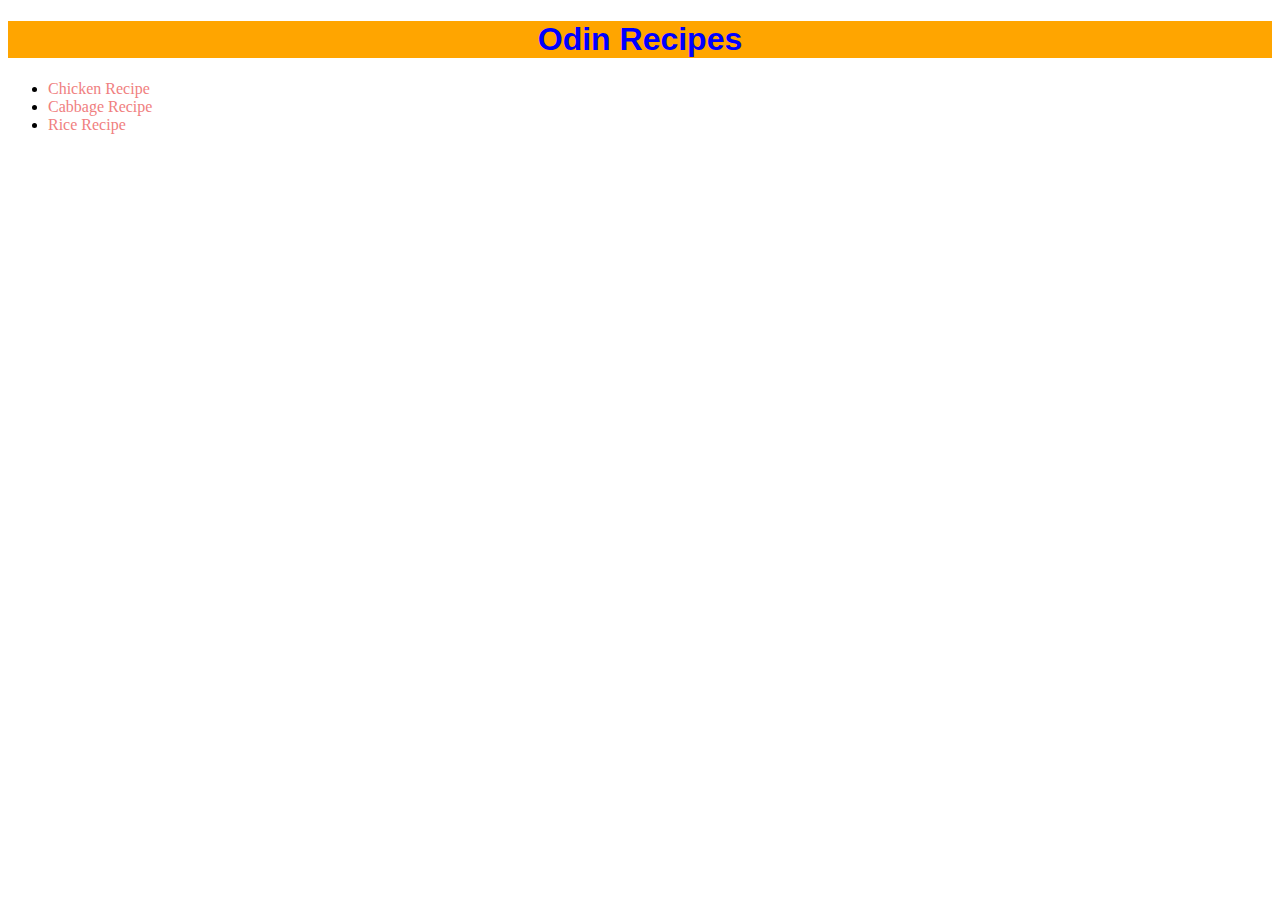
<file: index.html>
<!DOCTYPE html>
<html lang="en">
<head>
    <meta charset="UTF-8">
    <meta name="viewport" content="width=device-width, initial-scale=1.0">
    <link rel="stylesheet" href="style.css">
    <title>Odin Recipes</title>
</head>
<body>
    <h1 class="heading-title">Odin Recipes</h1>
    <ul>
        <li><a href="./recipes/chicken.html">Chicken Recipe</a>
        <li> <a href="./recipes/cabbage.html">Cabbage Recipe</a></li>
        <li><a href="./recipes/rice.html">Rice Recipe</a></li></li>
    </ul>
</body>
</html>
</file>
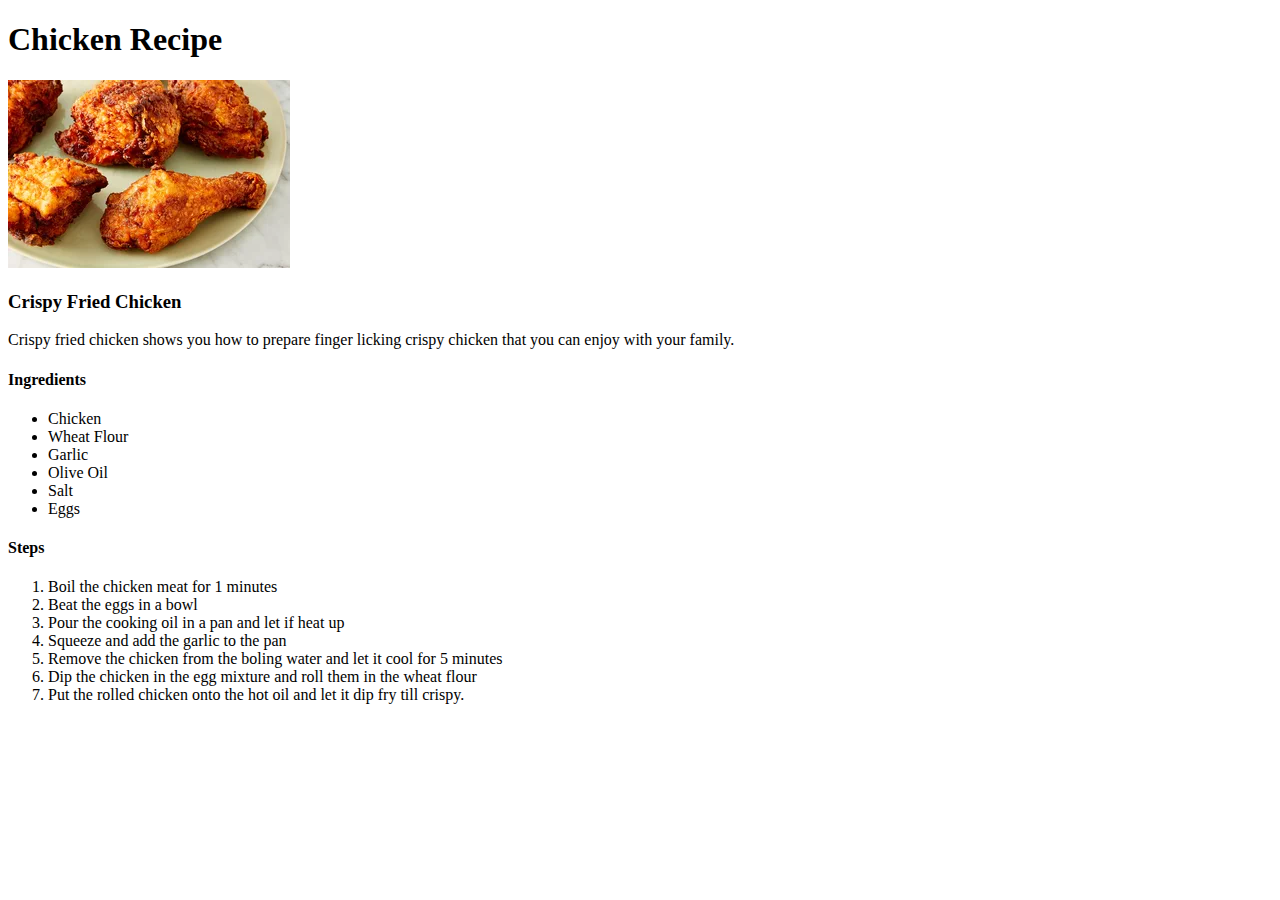
<file: recipes/chicken.html>
<!DOCTYPE html>
<html lang="en">
<head>
    <meta charset="UTF-8">
    <meta name="viewport" content="width=device-width, initial-scale=1.0">
    <title>Chicken Recipe</title>
</head>
<body>
    <h1>Chicken Recipe</h1>
    <img src="../images/chicken.jpg" alt="Chicken Images">
    <h3>Crispy Fried Chicken </h3>
    <p>Crispy fried chicken shows you how to prepare finger licking crispy chicken that you can enjoy with your family.</p>
    <h4>Ingredients</h4>
    <ul>
        <li>Chicken</li>
        <li>Wheat Flour</li>
        <li>Garlic</li>
        <li>Olive Oil</li>
        <li>Salt</li>
        <li>Eggs</li>
    </ul>
    <h4>Steps</h4>
    <ol>
        <li>Boil the chicken meat for 1 minutes</li>
        <li>Beat the eggs in a bowl</li>
        <li>Pour the cooking oil in a pan and let if heat up</li>
        <li>Squeeze and add the garlic to the pan</li>
        <li>Remove the chicken from the boling water and let it cool for 5 minutes</li>
        <li>Dip the chicken in the egg mixture and roll them in the wheat flour</li>
        <li>Put the rolled chicken onto the hot oil and let it dip fry till crispy.</li>
    </ol>
</body>
</html>
</file>
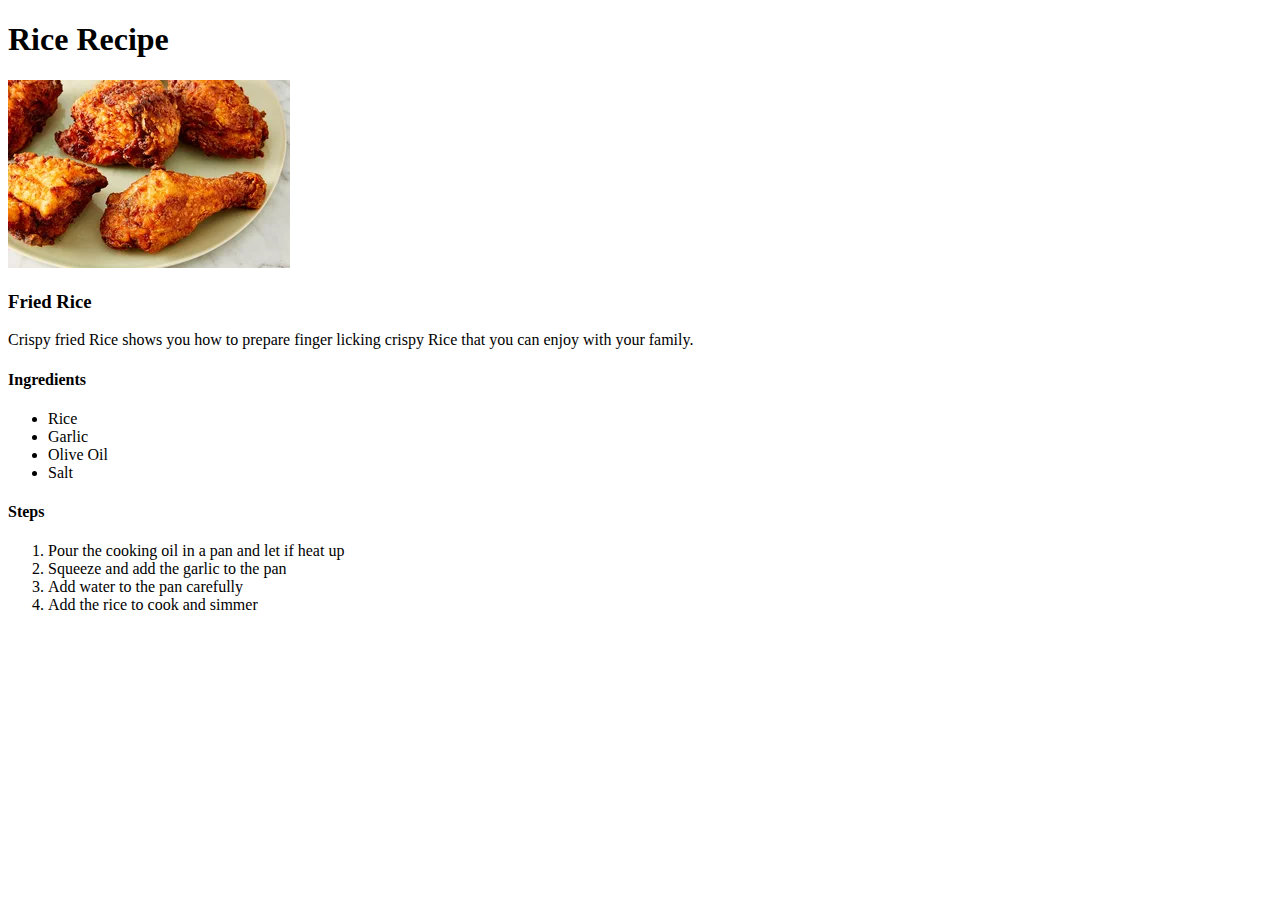
<file: recipes/rice.html>
<!DOCTYPE html>
<html lang="en">
<head>
    <meta charset="UTF-8">
    <meta name="viewport" content="width=device-width, initial-scale=1.0">
    <title>Rice Recipe</title>
</head>
<body>
    <h1>Rice Recipe</h1>
    <img src="../images/chicken.jpg" alt="Rice Images">
    <h3>Fried Rice</h3>
    <p>Crispy fried Rice shows you how to prepare finger licking crispy Rice that you can enjoy with your family.</p>
    <h4>Ingredients</h4>
    <ul>
        <li>Rice</li>
        <li>Garlic</li>
        <li>Olive Oil</li>
        <li>Salt</li>
    </ul>
    <h4>Steps</h4>
    <ol>
        <li>Pour the cooking oil in a pan and let if heat up</li>
        <li>Squeeze and add the garlic to the pan</li>
        <li>Add water to the pan carefully</li>
        <li>Add the rice to cook and simmer</li>
    </ol>
</body>
</html>
</file>
<file: style.css>
.heading-title {
    font-family: Arial, Helvetica, sans-serif;
    color: blue;
    background-color: orange;
    text-align: center;
}

a {
    color: lightcoral;
    text-decoration: none;
}
</file>
